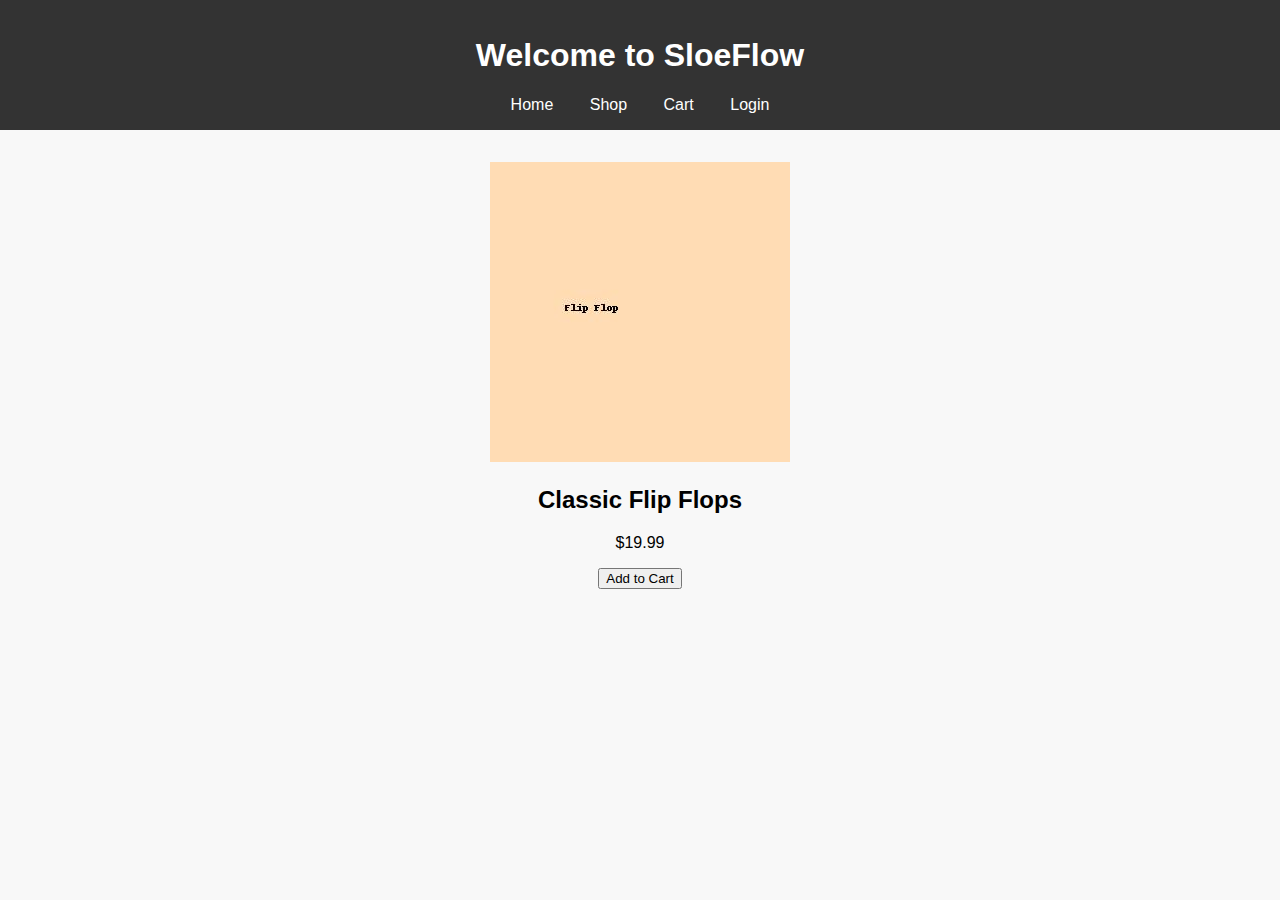
<file: index.html>
<!DOCTYPE html>
<html lang="en">
<head>
  <meta charset="UTF-8" />
  <meta name="viewport" content="width=device-width, initial-scale=1.0" />
  <title>SloeFlow Flip Flop Store</title>
  <link rel="stylesheet" href="style.css"/>
</head>
<body>
  <header>
    <h1>Welcome to SloeFlow</h1>
    <nav>
      <a href="#">Home</a>
      <a href="#">Shop</a>
      <a href="#">Cart</a>
      <a href="#">Login</a>
    </nav>
  </header>
  <main>
    <section class="product">
      <img src="flipflop1.jpg" alt="Flip Flop Product">
      <h2>Classic Flip Flops</h2>
      <p>$19.99</p>
      <button onclick="addToCart('Classic Flip Flops', 19.99)">Add to Cart</button>
    </section>
    <section id="cart"> </section>
  </main>
  <script src="app.js"> </script>
</body>
</html>
</file>
<file: style.css>
<style>
.dashboard-order-card {
  @apply bg-white dark:bg-gray-800 p-4 rounded-lg shadow-md mb-4 transition hover:shadow-xl hover:scale-105;
}
body {
  font-family: sans-serif;
  margin: 0;
  padding: 0;
  background: #f8f8f8;
}
header {
  background: #333;
  color: #fff;
  padding: 1rem;
  text-align: center;
}
nav a {
  color: white;
  margin: 0 1rem;
  text-decoration: none;
}
.product {
  padding: 2rem;
  text-align: center;
}
</style>
</file>
